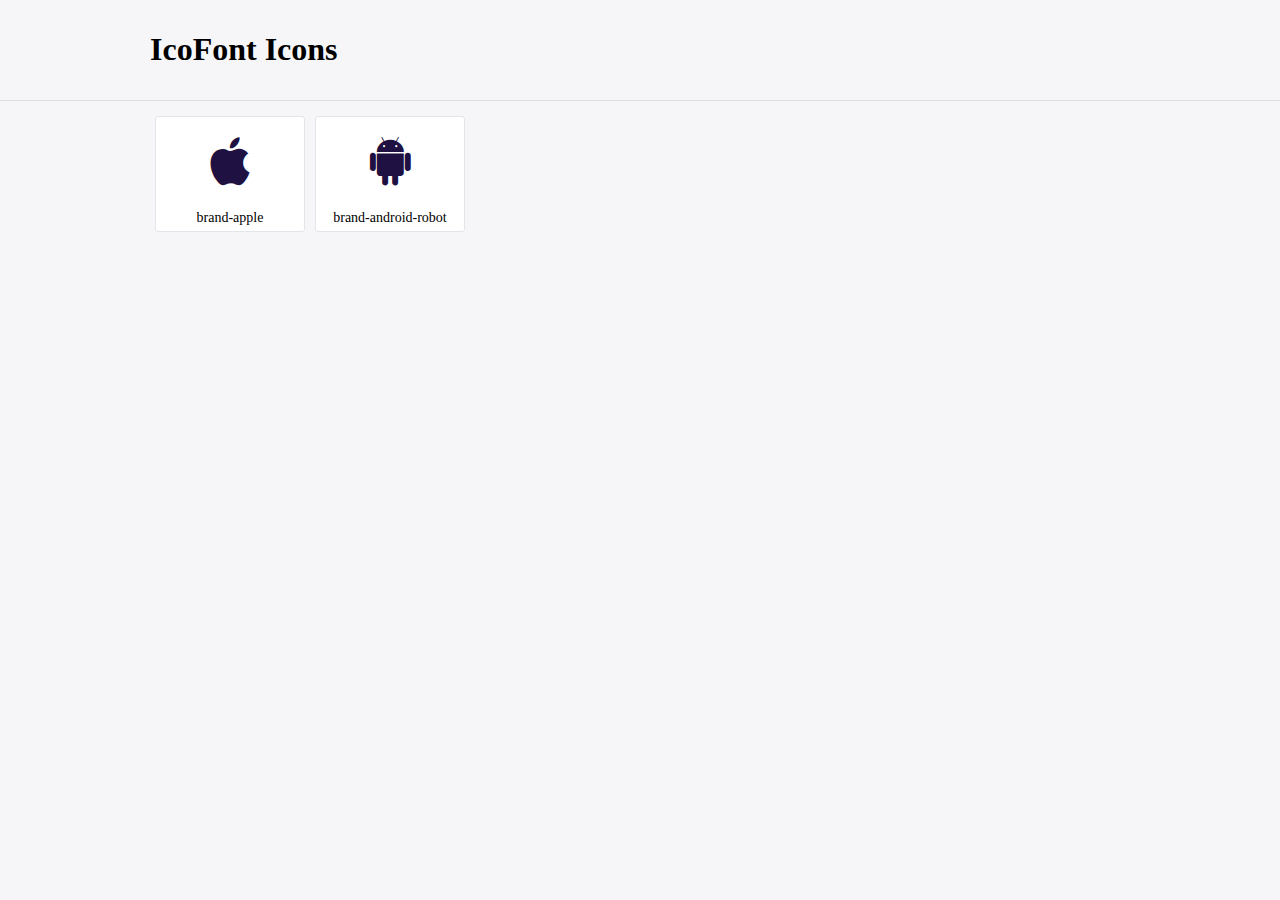
<file: Bootstrap/TinDog-Start-master/icofont/demo.html>
<!DOCTYPE html>
	<html>
	<head>
		<meta charset="utf-8">
		<title>Examples | IcoFont</title>
		<link rel="stylesheet" type="text/css" href="./icofont.min.css">
		<style type="text/css">
			body {
				margin: 0;
				padding: 0;
				background: #F6F6F9;
			}
			.header {
				border-bottom: 1px solid #DCDCE1;
				padding: 10px 0;
				margin-bottom: 10px;
			}
			.container {
				width: 980px;
				margin: 0 auto;
			}
			.ico-title {
				font-size: 2em;
			}
			.iconlist {
				margin: 0;
				padding: 0;
				list-style: none;
				text-align: center;
				width: 100%;
				display: flex;
				flex-wrap: wrap;
				flex-direction: row;
			}
			.iconlist li {
				position: relative;
				margin: 5px;
				width: 150px;
				cursor: pointer;
			}
			.iconlist li .icon-holder {
				position: relative;
				text-align: center;
				border-radius: 3px;
				overflow: hidden;
				padding-bottom: 5px;
				background: #ffffff;
				border: 1px solid #E4E5EA;
				transition: all 0.2s linear 0s;
			}
			.iconlist li .icon-holder:hover {
				background: #00C3DA;
				color: #ffffff;
			}
			.iconlist li .icon-holder:hover .icon i {
				color: #ffffff;
			}
			.iconlist li .icon-holder .icon {
				padding: 20px;
				text-align: center;
			}
			.iconlist li .icon-holder .icon i {
				font-size: 3em;
				color: #1F1142;
			}
			.iconlist li .icon-holder span {
				font-size: 14px;
				display: block;
				margin-top: 5px;
				border-radius: 3px;
			}
		</style>
	</head>
	<body>
	<div class="header">
		<div class="container">
			<h1 class="ico-title"> IcoFont Icons </h1>
		</div>
	</div>
	<div class="container">
		<ul class="iconlist">
		
		<li>
			<div class="icon-holder">
				<div class="icon"> 
					<i class="icofont-brand-apple"></i>
				</div> 
				<span> brand-apple </span>
			</div>
		</li>
		
		<li>
			<div class="icon-holder">
				<div class="icon"> 
					<i class="icofont-brand-android-robot"></i>
				</div> 
				<span> brand-android-robot </span>
			</div>
		</li>
		
		</ul>
	</div>	
	</body>
	</html>
</file>
